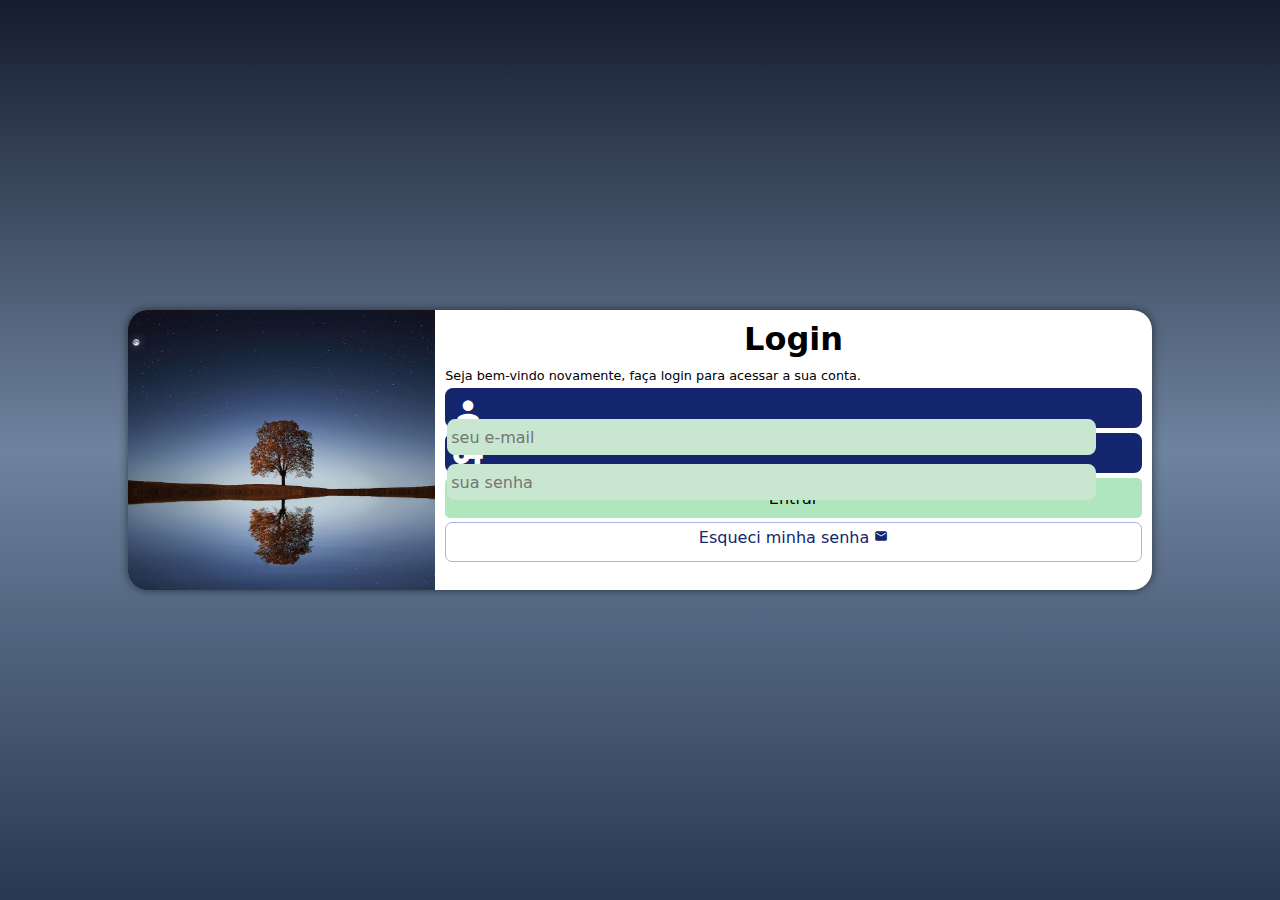
<file: index.html>
<!DOCTYPE html>
<html lang="pt-br">
<head>
    <meta charset="UTF-8">
    <meta name="viewport" content="width=device-width, initial-scale=1.0">
    <title>Login</title>
    <link href="https://fonts.googleapis.com/icon?family=Material+Icons" rel="stylesheet">
    <link rel="stylesheet" href="estilos/style.css">
    <link rel="stylesheet" href="estilos/mediaquery.css">
</head>
<body>
    <main>
        <section id="login">
            <div id="imagem">
            </div>
            <div id="formulario">
                <h1>Login</h1>
                <p>Seja bem-vindo novamente, faça login para acessar a sua conta.</p>
                <form method="post" autocomplete="on" onsubmit="return validarFormulario()">
                    <div class="campo">
                        <i class="material-icons">person</i>
                        <input type="email" name="login" id="ilogin" placeholder="seu e-mail" autocomplete="email" required maxlength="30">
                        <label for="ilogin">Login</label>
                    </div>
                    <div class="campo">
                        <i class="material-icons">vpn_key</i>
                        <input type="password" name="senha" id="isenha" placeholder="sua senha" autocomplete="current-password" required minlength="8" maxlength="20">
                        <label for="isenha">Senha</label>
                    </div>
                    <input type="submit" value="Entrar">
                    <a href="recupera.html" class="botao">Esqueci minha senha <i class="material-icons">mail</i></a>

                </form>
            </div>
        </section>
    </main>
    <script src="login.js"></script>
</body>
</html>
</file>
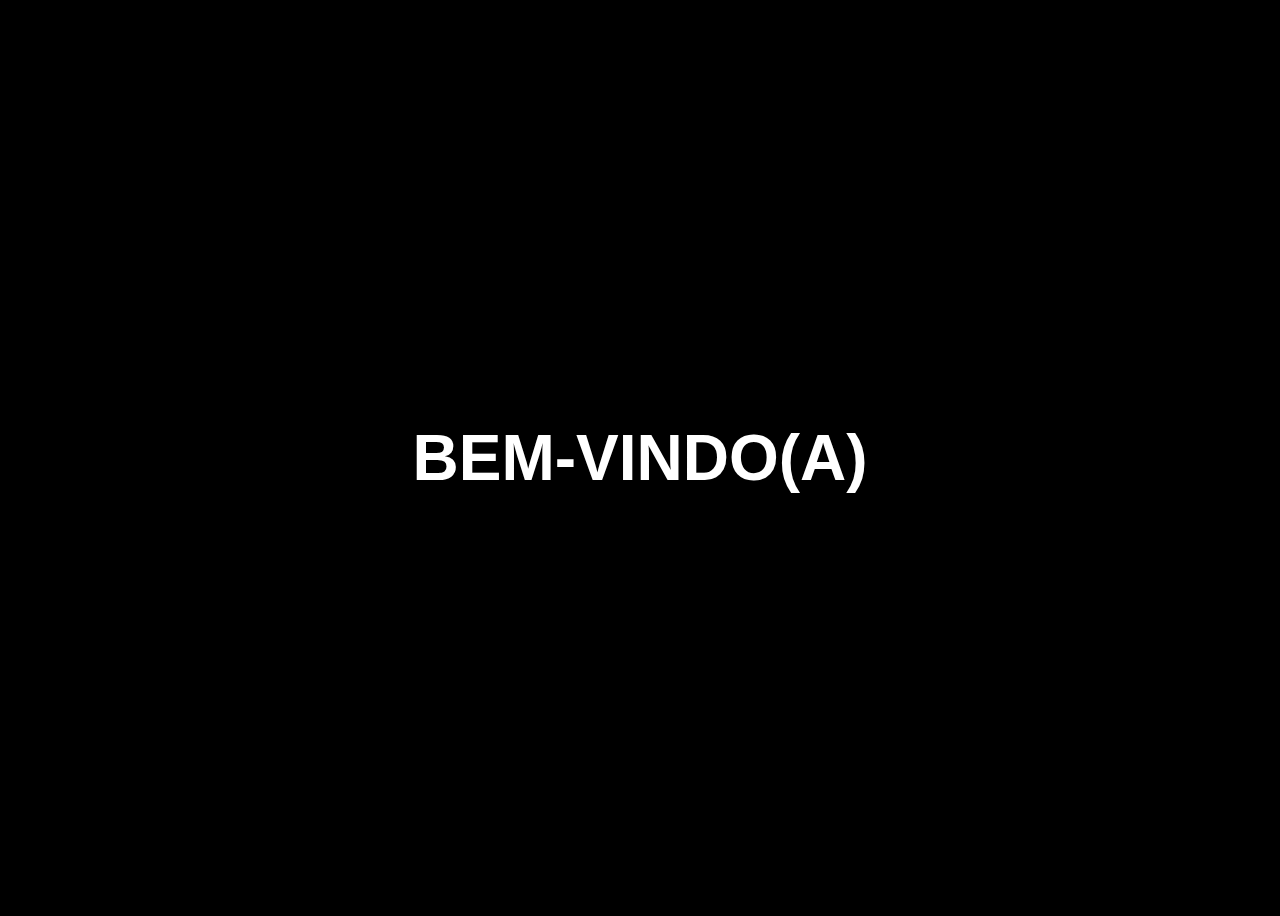
<file: home.html>
<!DOCTYPE html>
<html lang="pt-BR">
<head>
    <meta charset="UTF-8">
    <meta name="viewport" content="width=device-width, initial-scale=1.0">
    <title>Home</title>
    <link rel="stylesheet" href="estilos/home.css">
</head>
<body>
    <h1>BEM-VINDO(A)</h1>
</body>
</html>
</file>
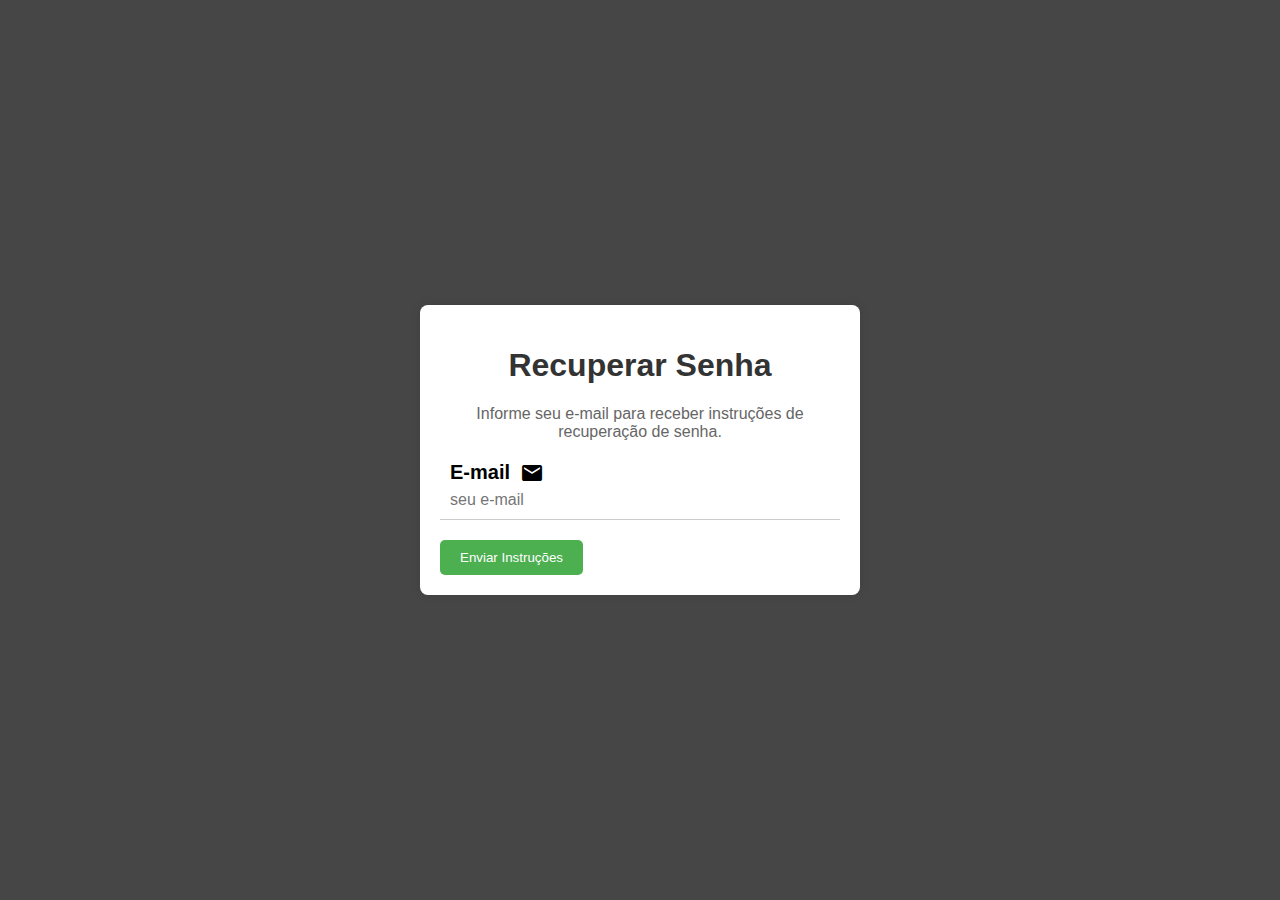
<file: recupera.html>
<!-- recuperar_senha.html -->

<!DOCTYPE html>
<html lang="pt-br">
<head>
    <meta charset="UTF-8">
    <meta name="viewport" content="width=device-width, initial-scale=1.0">
    <title>Recuperar Senha</title>
    <link href="https://fonts.googleapis.com/icon?family=Material+Icons" rel="stylesheet">
    <link rel="stylesheet" href="estilos/recupera.css">
</head>
<body>
    <main>
        <section id="recuperarSenha">
            <h1>Recuperar Senha</h1>
            <p>Informe seu e-mail para receber instruções de recuperação de senha.</p>
            <form method="post" action="recuperar_senha.php" autocomplete="on">
                <div class="campo">
                    <input type="email" name="email" id="iemail" placeholder="seu e-mail" autocomplete="email" required maxlength="300">
                    <label for="iemail">E-mail
                        <i class="material-icons">mail</i>
                    </label>
                </div>
                <input type="submit" value="Enviar Instruções">
            </form>
        </section>
    </main>
</body>
</html>
</file>
<file: estilos/style.css>
@charset "UTF-8";

*{
    font-family: system-ui, -apple-system, BlinkMacSystemFont, 'Segoe UI', Roboto, Oxygen, Ubuntu, Cantarell, 'Open Sans', 'Helvetica Neue', sans-serif;
    padding: 0px;
    margin: 0px;
    box-sizing: border-box;
}

body, html{
    background-color: #283852;
    height: 100vh;
    width: 100vw;
}

main{
    position: relative;
    height: 100vh;
    width: 100vw;
}

section#login{ 
    position: absolute;
    top: 50%;
    left: 50%;
    overflow: hidden;

    background-color: white;
    width: 280px;
    height: 500px;
    border-radius: 20px;
    box-shadow: 0px 0px 10px rgba(0, 0, 0, 0.555);

    transition: width 0.3s, height 0.3s;

    transform: translate(-50%, -50%);
}

section#login > div#imagem{
    display: block;
    background: #151C2E url(../imagens/login.jpg) no-repeat;
    background-size: cover;
    height: 200px;
   background-position: center bottom;
}

section#login > div#formulario{
    padding: 10px;
    display: block;
}

div#formulario > h1{
    text-align: center;
    margin-bottom: 10px;
}

div#formulario > p{
    font-size: 0.8em;
}

form > div.campo{
    background-color: #13266e;
    width: 100%;
    display: block;
    height: 40px;
    border-radius: 8px;
    margin: 5px 0px;
    border: 2px solid #13266e;
}

form > div.campo > i{
    color: white;
    font-size: 2em;
    width: 40px;
    padding: 5px;
}

div.campo > input{
    background-color: #c8e6d0;
    font-size: 1em;
    width: calc(100% - 44.4px);
    height: 100%;
    border: 0px;
    border-radius: 8px;
    padding: 4px;
    transform: translateY(-12.9px);
}

div.campo > input:focus-within{
    background-color: white;
}

div.campo > label{
    display: none;
}


form > input[type=submit]{
    display: block;
    font-size: 1em;
    width: 100%;
    height: 40px;
    border: none;
    border-radius: 5px;
    background-color: #AFE6BE;
    cursor: pointer;
}

form > input[type=submit]:hover{
    background-color: #7ea789;
}

form > a.botao{
    display: block;
    text-align: center;
    font-size: 1em;
    width: 100%;
    height: 40px;
    padding-top: 5px;
    margin-top: 4px;
    background-color: white;
    border: 1px solid #A6B4E6;
    border-radius: 7px;
    text-decoration: none;
    color: #13266e;
}

form > a.botao > i{
    font-size: 0.9em;
}

form > a.botao:hover{
    background-color: #A6B4E6;
}
</file>
<file: estilos/mediaquery.css>
@charset "UTF-8";

/*
Mobile: 360 x 640.
Mobile: 375 x 667.
Mobile: 360 x 720.
iPhone X: 375 x 812.
Pixel 2: 411 x 731.
Tablet: 768 x 1024.
Laptop: 1366 x 768.
High-res laptop or desktop: 1920 x 1080.
*/

@media screen and (min-width:768px) {

    body{
        background-image: linear-gradient(to top, #283852, #6E839E ,#151C2E )
    }

    section#login{
        width: 80vw;
        height: 280px;
    }

    section#login > div#imagem{
        float: left;
        width: 30%;
        height: 100%;
    }

    section#login > div#formulario{
        float: right;
        width: 70%;
    }
}

@media screen and (min-width: 1366px) {

    body{
        background-image: linear-gradient(to top, #283852, #6E839E ,#151C2E )
    }

    section#login{
        width: 900px;
        height: 300px;
    }
    section#login > div#imagem{
        float: right;
        width: 50%;
        height: 100%;
    }
    section#login > div#formulario{
        float: left;
        width: 50%;
    }

    div#formulario > p{
        font-size: 0.9em;
    }
}
</file>
<file: estilos/home.css>
body{
    background-color: #000;
    color: white;
    font-family: Arial, Helvetica, sans-serif;
    font-size: 2rem;
    display: flex;
    align-items: center;
    justify-content: center;
    height: 100vh;
}
</file>
<file: estilos/recupera.css>
/* recuperar_senha.css */

body {
    font-family: 'Arial', sans-serif;
    margin: 0;
    padding: 0;
    background-color: #474646;
}

main {
    display: flex;
    justify-content: center;
    align-items: center;
    height: 100vh;
}

#recuperarSenha {
    background-color: #fff;
    border-radius: 8px;
    box-shadow: 0 0 10px rgba(0, 0, 0, 0.1);
    padding: 20px;
    max-width: 400px;
    width: 100%;
}

h1 {
    color: #333;
    text-align: center;
}

p {
    color: #666;
    text-align: center;
}

form {
    margin-top: 20px;
}

.campo {
    display: flex;
    justify-content: space-evenly;
    flex-direction: row-reverse;
    position: relative;
    margin-bottom: 20px;
}

.campo input {
    width: 100%;
    padding: 10px;
    margin-top: 20px;
    border: none;
    border-bottom: 1px solid #ccc;
    outline: none;
    font-size: 16px;
    transition: border-color 0.3s ease;
}

.campo input:focus,
.campo input:valid {
    border-color: #4caf50;
}

.campo label {
    display: flex;
    justify-content:space-between;
    gap: 10px;
    position: absolute;
    left: 10px;
    color: #000000;
    font-weight: 600;
    font-size: 20px;
    pointer-events: none;
    transition: top 0.3s ease, font-size 0.3s ease;
}

input[type="submit"] {
    background-color: #4caf50;
    color: #fff;
    padding: 10px 20px;
    border: none;
    border-radius: 5px;
    cursor: pointer;
    transition: background-color 0.3s ease;
}

input[type="submit"]:hover {
    background-color: #45a049;
}
</file>
